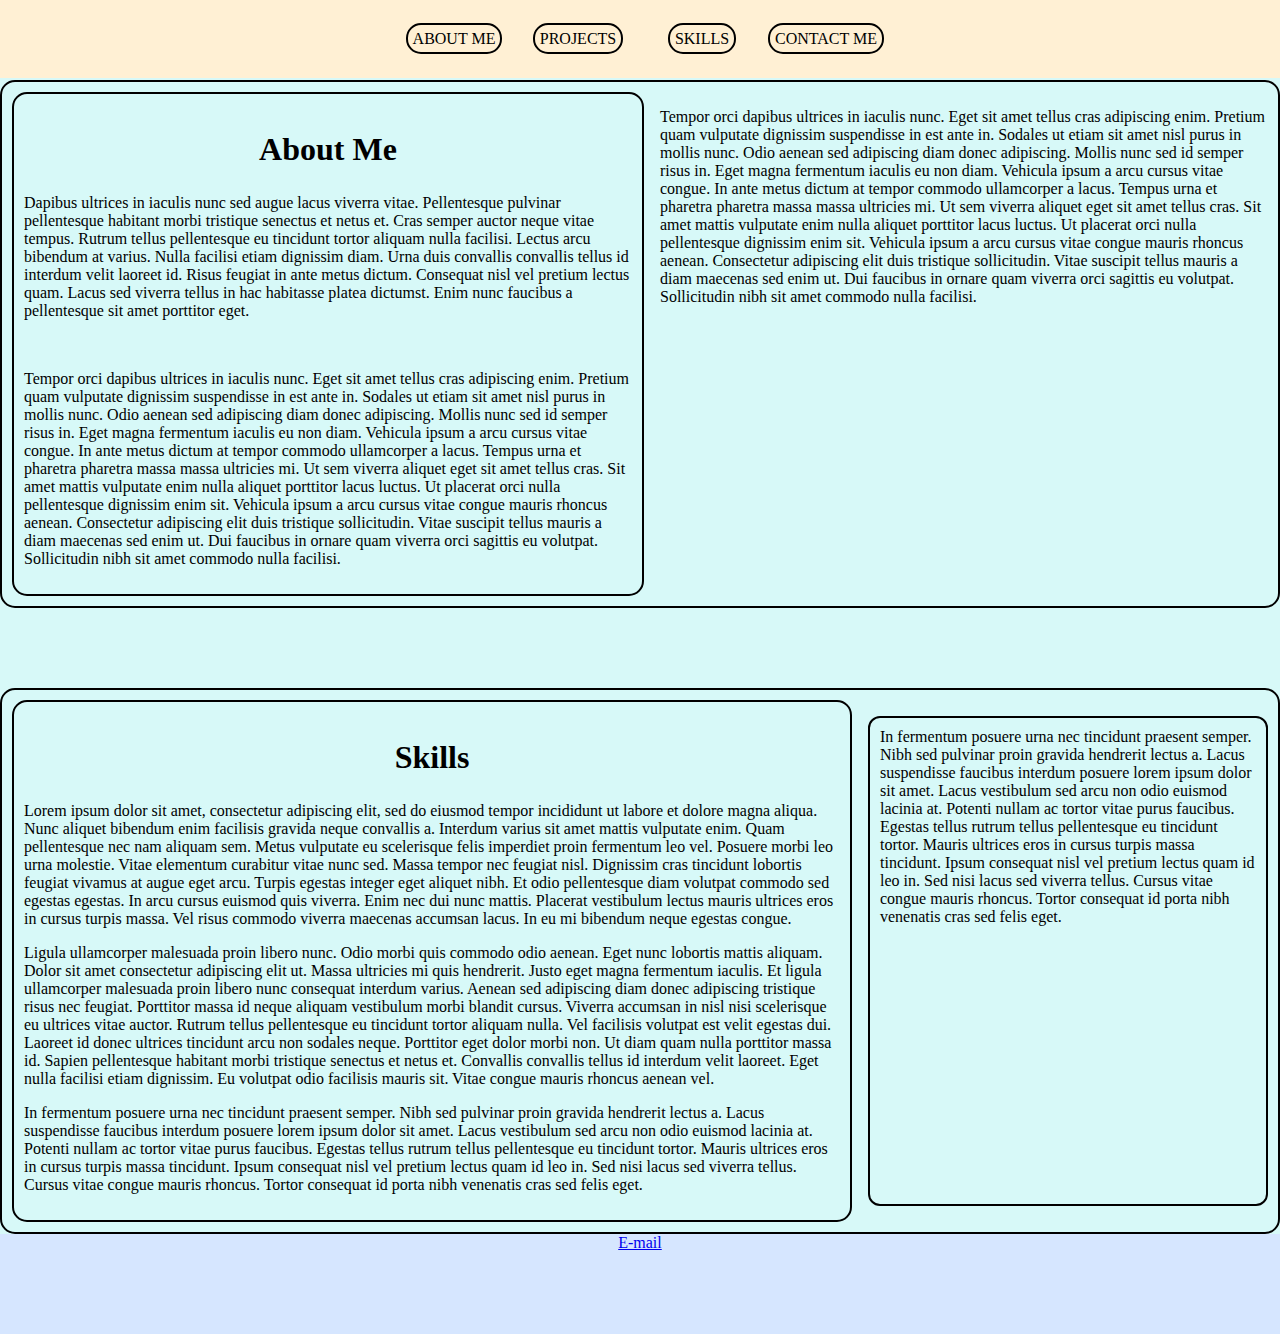
<file: contact.html>
<!DOCTYPE html>
<html>
    <head>
        <meta charset="UTF-8" />
        <meta name="viewport" content="width=device-width, initial-scale=1.0" />
        <title>Contact Me</title>
        <link rel="stylesheet" type="text/css" href="./style.css">
    </head>
    <body>
        <header role="header">
            <nav role="presentation">
                <ul>
                    <li><a href="./index.html#about-me">About Me</a></li>
                    <li><a href="./index.html#projects">Projects</a></li>
                    <li><a href="./index.html#skills">Skills</a></li>
                    <li><a href="./contact.html">Contact Me</a></li>
                </ul>
            </nav>
        </header>
        <main>
            <section id="about-me">
                <div class="about-me-container">
                    <div class="about-me-text-container">
                        <h2>About Me</h2>
                        <p>Dapibus ultrices in iaculis nunc sed augue lacus viverra vitae. Pellentesque pulvinar pellentesque habitant morbi tristique senectus et netus et. Cras semper auctor neque vitae tempus. Rutrum tellus pellentesque eu tincidunt tortor aliquam nulla facilisi. Lectus arcu bibendum at varius. Nulla facilisi etiam dignissim diam. Urna duis convallis convallis tellus id interdum velit laoreet id. Risus feugiat in ante metus dictum. Consequat nisl vel pretium lectus quam. Lacus sed viverra tellus in hac habitasse platea dictumst. Enim nunc faucibus a pellentesque sit amet porttitor eget.</p>
                        <br>
                        <p>Tempor orci dapibus ultrices in iaculis nunc. Eget sit amet tellus cras adipiscing enim. Pretium quam vulputate dignissim suspendisse in est ante in. Sodales ut etiam sit amet nisl purus in mollis nunc. Odio aenean sed adipiscing diam donec adipiscing. Mollis nunc sed id semper risus in. Eget magna fermentum iaculis eu non diam. Vehicula ipsum a arcu cursus vitae congue. In ante metus dictum at tempor commodo ullamcorper a lacus. Tempus urna et pharetra pharetra massa massa ultricies mi. Ut sem viverra aliquet eget sit amet tellus cras. Sit amet mattis vulputate enim nulla aliquet porttitor lacus luctus. Ut placerat orci nulla pellentesque dignissim enim sit. Vehicula ipsum a arcu cursus vitae congue mauris rhoncus aenean. Consectetur adipiscing elit duis tristique sollicitudin. Vitae suscipit tellus mauris a diam maecenas sed enim ut. Dui faucibus in ornare quam viverra orci sagittis eu volutpat. Sollicitudin nibh sit amet commodo nulla facilisi.</p>
                    </div>
                    <p>Tempor orci dapibus ultrices in iaculis nunc. Eget sit amet tellus cras adipiscing enim. Pretium quam vulputate dignissim suspendisse in est ante in. Sodales ut etiam sit amet nisl purus in mollis nunc. Odio aenean sed adipiscing diam donec adipiscing. Mollis nunc sed id semper risus in. Eget magna fermentum iaculis eu non diam. Vehicula ipsum a arcu cursus vitae congue. In ante metus dictum at tempor commodo ullamcorper a lacus. Tempus urna et pharetra pharetra massa massa ultricies mi. Ut sem viverra aliquet eget sit amet tellus cras. Sit amet mattis vulputate enim nulla aliquet porttitor lacus luctus. Ut placerat orci nulla pellentesque dignissim enim sit. Vehicula ipsum a arcu cursus vitae congue mauris rhoncus aenean. Consectetur adipiscing elit duis tristique sollicitudin. Vitae suscipit tellus mauris a diam maecenas sed enim ut. Dui faucibus in ornare quam viverra orci sagittis eu volutpat. Sollicitudin nibh sit amet commodo nulla facilisi.</p>
                </div>
            </section>
            <section id="skills">
                <div class="skills-container">
                    <div class="skills-text-container">
                        <h2>Skills</h2>
                        <p>Lorem ipsum dolor sit amet, consectetur adipiscing elit, sed do eiusmod tempor incididunt ut labore et dolore magna aliqua. Nunc aliquet bibendum enim facilisis gravida neque convallis a. Interdum varius sit amet mattis vulputate enim. Quam pellentesque nec nam aliquam sem. Metus vulputate eu scelerisque felis imperdiet proin fermentum leo vel. Posuere morbi leo urna molestie. Vitae elementum curabitur vitae nunc sed. Massa tempor nec feugiat nisl. Dignissim cras tincidunt lobortis feugiat vivamus at augue eget arcu. Turpis egestas integer eget aliquet nibh. Et odio pellentesque diam volutpat commodo sed egestas egestas. In arcu cursus euismod quis viverra. Enim nec dui nunc mattis. Placerat vestibulum lectus mauris ultrices eros in cursus turpis massa. Vel risus commodo viverra maecenas accumsan lacus. In eu mi bibendum neque egestas congue.</p>

                        <p>Ligula ullamcorper malesuada proin libero nunc. Odio morbi quis commodo odio aenean. Eget nunc lobortis mattis aliquam. Dolor sit amet consectetur adipiscing elit ut. Massa ultricies mi quis hendrerit. Justo eget magna fermentum iaculis. Et ligula ullamcorper malesuada proin libero nunc consequat interdum varius. Aenean sed adipiscing diam donec adipiscing tristique risus nec feugiat. Porttitor massa id neque aliquam vestibulum morbi blandit cursus. Viverra accumsan in nisl nisi scelerisque eu ultrices vitae auctor. Rutrum tellus pellentesque eu tincidunt tortor aliquam nulla. Vel facilisis volutpat est velit egestas dui. Laoreet id donec ultrices tincidunt arcu non sodales neque. Porttitor eget dolor morbi non. Ut diam quam nulla porttitor massa id. Sapien pellentesque habitant morbi tristique senectus et netus et. Convallis convallis tellus id interdum velit laoreet. Eget nulla facilisi etiam dignissim. Eu volutpat odio facilisis mauris sit. Vitae congue mauris rhoncus aenean vel.</p>
                        <p>In fermentum posuere urna nec tincidunt praesent semper. Nibh sed pulvinar proin gravida hendrerit lectus a. Lacus suspendisse faucibus interdum posuere lorem ipsum dolor sit amet. Lacus vestibulum sed arcu non odio euismod lacinia at. Potenti nullam ac tortor vitae purus faucibus. Egestas tellus rutrum tellus pellentesque eu tincidunt tortor. Mauris ultrices eros in cursus turpis massa tincidunt. Ipsum consequat nisl vel pretium lectus quam id leo in. Sed nisi lacus sed viverra tellus. Cursus vitae congue mauris rhoncus. Tortor consequat id porta nibh venenatis cras sed felis eget.</p>
                    </div>
                    <p class="right-paragraph">In fermentum posuere urna nec tincidunt praesent semper. Nibh sed pulvinar proin gravida hendrerit lectus a. Lacus suspendisse faucibus interdum posuere lorem ipsum dolor sit amet. Lacus vestibulum sed arcu non odio euismod lacinia at. Potenti nullam ac tortor vitae purus faucibus. Egestas tellus rutrum tellus pellentesque eu tincidunt tortor. Mauris ultrices eros in cursus turpis massa tincidunt. Ipsum consequat nisl vel pretium lectus quam id leo in. Sed nisi lacus sed viverra tellus. Cursus vitae congue mauris rhoncus. Tortor consequat id porta nibh venenatis cras sed felis eget.</p>
                </div>
            </section>
        </main>
        <footer role="footer" id="footer">
            <a href="mailto:tpdowling@proton.me">E-mail</a>
        </footer>
    </body>
</html>
</file>
<file: style.css>
* {
    box-sizing: border-box;
}
html {
    scroll-behavior: smooth;
    font-size: 16px;
}
body {
    font-family: roboto;
    background-color: #d6e6ff;
    margin: 0 auto;
}

div {
    
    border: 2;
}

header {
    background-color: #fff0d4;
    color: rgb(0, 255, 51);
    border-top: 0;
    /*border-bottom: 2px solid black; */
    position: fixed;
    top: 0;
    right: auto;
    margin: auto;
    width: 100%;
    z-index: 10;
    display: inline-block;
}
h2 {
    font-size: 2rem;;
}
nav {
    margin: auto;
}

nav ul {
    margin: 30px auto;
    padding: 0 20px;
    text-align: center;
    
}

nav li {
  /*  color: #FFF;
    font-family: 'Oswald', sans-serif;
    font-size: 16px;
    font-weight: 300;*/
    text-transform: uppercase;
    display: inline-block;
    width: 120px;  
}
nav a {
    /* code here to make links boxes with no underline */
    border: 2px solid black;
    border-radius: 15px;
    padding: 5px;
    text-decoration: none;
    color: #000;
}
nav a:link {
    background-color: #fff0d4;
}

nav a:visited {
    background-color: #fff0d4;
}

nav a:hover {
    background-color: #d6e6ff;
    color:#000; 
}

nav a:active {
    background-color: #000;
    color: #fff;
}

footer {
    height: 100px;
    width:100%;
    position: relative;
    display: inline-block;
    text-align: center;
}

footer a {
    padding: 10px;
}

form {
    background: #fff;
    display: flex;
    flex-direction: column;
    padding: 2vw 4vw;
    width: 90%;
    max-width: 600px;
    border-radius: 10px;
}

form h3 {
    font-weight: 800;
    margin-bottom: 20px;
}

form input, form textarea {
    border: 0;
    margin: 10px 0;
    padding: 20px;
    outline: none;
    background: #f5f5f5f5;
    font-size: 16px;
}

form button {
    padding: 15px;
    background: #ff5361;
    color: #fff;
    font-size: 18px;
    border: 0;
    outline: none;
    cursor: pointer;
    width: 150px;
    margin: 20px auto 0;
    border-radius: 30px;
}

.about-me-container {
    padding: 10px;
    display: flex;
    border: 2px solid black;
    border-radius: 15px;
}

.about-me-text-container {
    padding: 10px;
    margin-right: 16px;
    border: 2px solid black;
    border-radius: 15px;
    
}
.contact-containter {
    
    display: flex;
    border: 2px solid black;
}
.contact-text-container {
    
    margin-right: 16px;
    border: 2px solid black;
}
.skills-container {
    padding: 10px;
    display: flex;
    border: 2px solid black;
    border-radius: 15px;
}

.skills-text-container {
    padding: 10px;
    margin-right: 16px;
    border: 2px solid black;
    border-radius: 15px;
}

.right-paragraph {
    padding: 10px;
    width: 400px;
    border-radius: 12px;
    flex-shrink: 0;
    border: 2px solid black;
}

.contact-container {
    width: 100%;
    height: 100vh;
    background: #d6e6ff;
    display: flex;
    align-items: center;
    justify-content: center;
}


#about-me {
    
    position: relative;
    display: inline-block;
    padding-top: 80px;
    background-color: #d7f9f8;
    color: #000;
   /* border: 1px solid black; */
}
#about-me h2 {
    text-align: center;
}

#contact {
    
    position: relative;
    display: inline-block;
    padding-top: 80px;
    background-color: #d7f9f8;
    color: #000;
    /*border: 1px solid black;*/
}
#contact h2 {
    text-align: center;
}
#projects {
    padding: 10px;
    position:relative;
    display: inline-block;
    padding-top: 80px;
    background-color: #d7f9f8;
    color: #000;
    border: 2px solid black;
    border-radius: 15px;
}
#projects h2 {
    text-align: center;
}

#skills {
    
    position: relative;
    display: flex;
    padding-top: 80px;
    background-color: #d7f9f8;
    color: #000;
    /*border: 1px solid black; */
}
#skills h2 {
    text-align: center;
}
</file>
